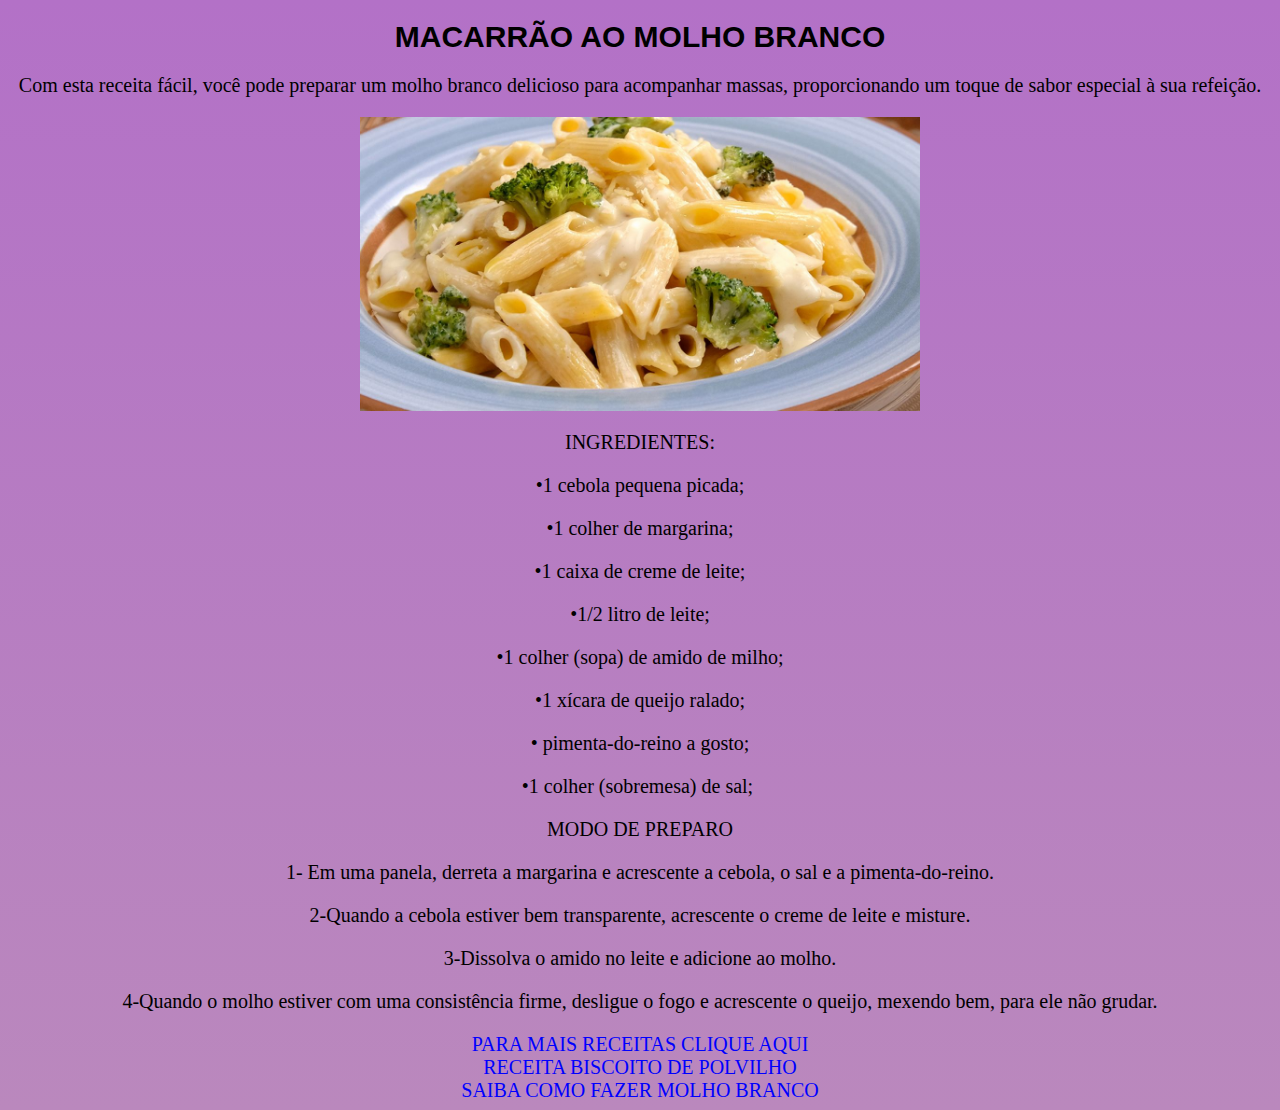
<file: index.html>
<!DOCTYPE html>
<html lang="en">
<head>
    <meta charset="UTF-8">
    <meta name="viewport" content="width=device-width, initial-scale=1.0">
    <link rel="stylesheet" href="style.css">
    <title>Document</title>
</head>

<body>
  <h1>MACARRÃO AO MOLHO BRANCO</h1>
  
  <p> Com esta receita fácil, você pode preparar um molho branco delicioso para acompanhar massas, proporcionando um toque de sabor especial à sua refeição.</p>
    
  <img src="renata-imagem-receitas-macarrao-com-molho-branco-e-brocolis-share.jpg">
    
   <p> INGREDIENTES:</p>
        
      <p>•1 cebola pequena picada;</p>
      <p>•1 colher de margarina;</p>
      <p>•1 caixa de creme de leite;</p>
      <p>•1/2 litro de leite; </p>
      <P>•1 colher (sopa) de amido de milho; </P>
      <p>•1 xícara de queijo ralado; </p>
      <p>• pimenta-do-reino a gosto; </p>
      <p>•1 colher (sobremesa) de sal; </p>

  <p> MODO DE PREPARO</p>
  
  <p> 1- Em uma panela, derreta a margarina e acrescente a cebola, o sal e a pimenta-do-reino.</p>
  <p> 2-Quando a cebola estiver bem transparente, acrescente o creme de leite e misture.</p>
  <p> 3-Dissolva o amido no leite e adicione ao molho.</p>
  <p> 4-Quando o molho estiver com uma consistência firme, desligue o fogo e acrescente o queijo, mexendo bem, para ele não grudar.</p>
  
  <li> <a href="https://www.tudogostoso.com.br" target="blank"> PARA MAIS RECEITAS CLIQUE AQUI </a> </li>
  <li><a href="polvilho.html" target="blank"> RECEITA BISCOITO DE POLVILHO </a></li>
  <li><a href="molhobranco.html" target="_blank">SAIBA COMO FAZER MOLHO BRANCO</a></li>

</body>
</html>
</file>
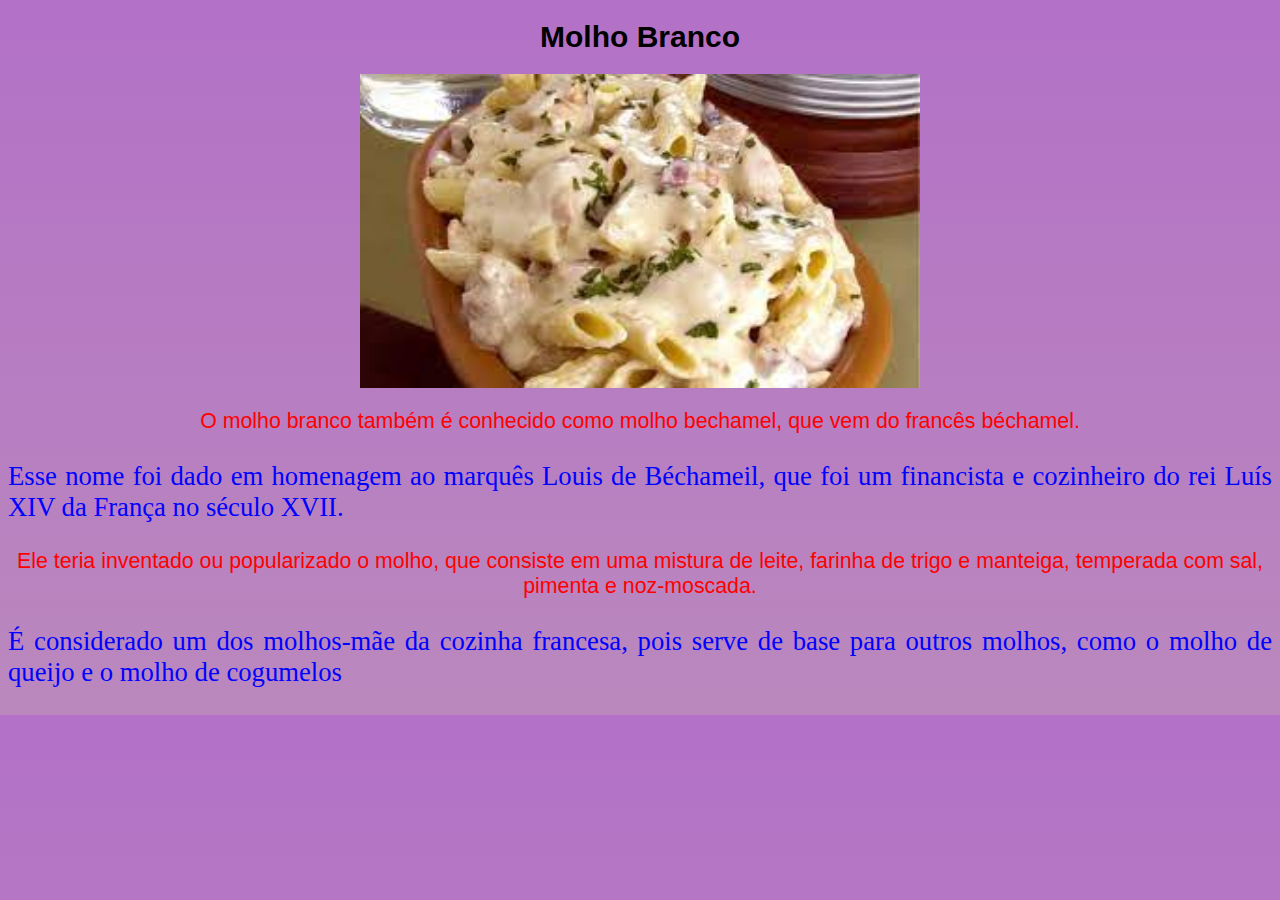
<file: molhobranco.html>
<!DOCTYPE html>
<html lang="en">
<head>
    <meta charset="UTF-8">
    <meta name="viewport" content="width=device-width, initial-scale=1.0">
    <link rel="stylesheet" href="style.css">
    <title>Document</title>
</head>
<body>

    <h1>Molho Branco</h1>

    <img src="macarrao.jpeg">

    <section id="molho branco">

    <p class="impar">O molho branco também é conhecido como molho bechamel, que vem do francês béchamel.</p>
        
    <p class="par">Esse nome foi dado em homenagem ao marquês Louis de Béchameil, que foi um financista e cozinheiro do rei Luís XIV da França no século XVII.</p>

    <p class="impar">Ele teria inventado ou popularizado o molho, que consiste em uma mistura de leite, farinha de trigo e manteiga, temperada com sal, pimenta e noz-moscada.</p>

    <p class="par">É considerado um dos molhos-mãe da cozinha francesa, pois serve de base para outros molhos, como o molho de queijo e o molho de cogumelos</p>
    
    </section>
</body>
</html>
</file>
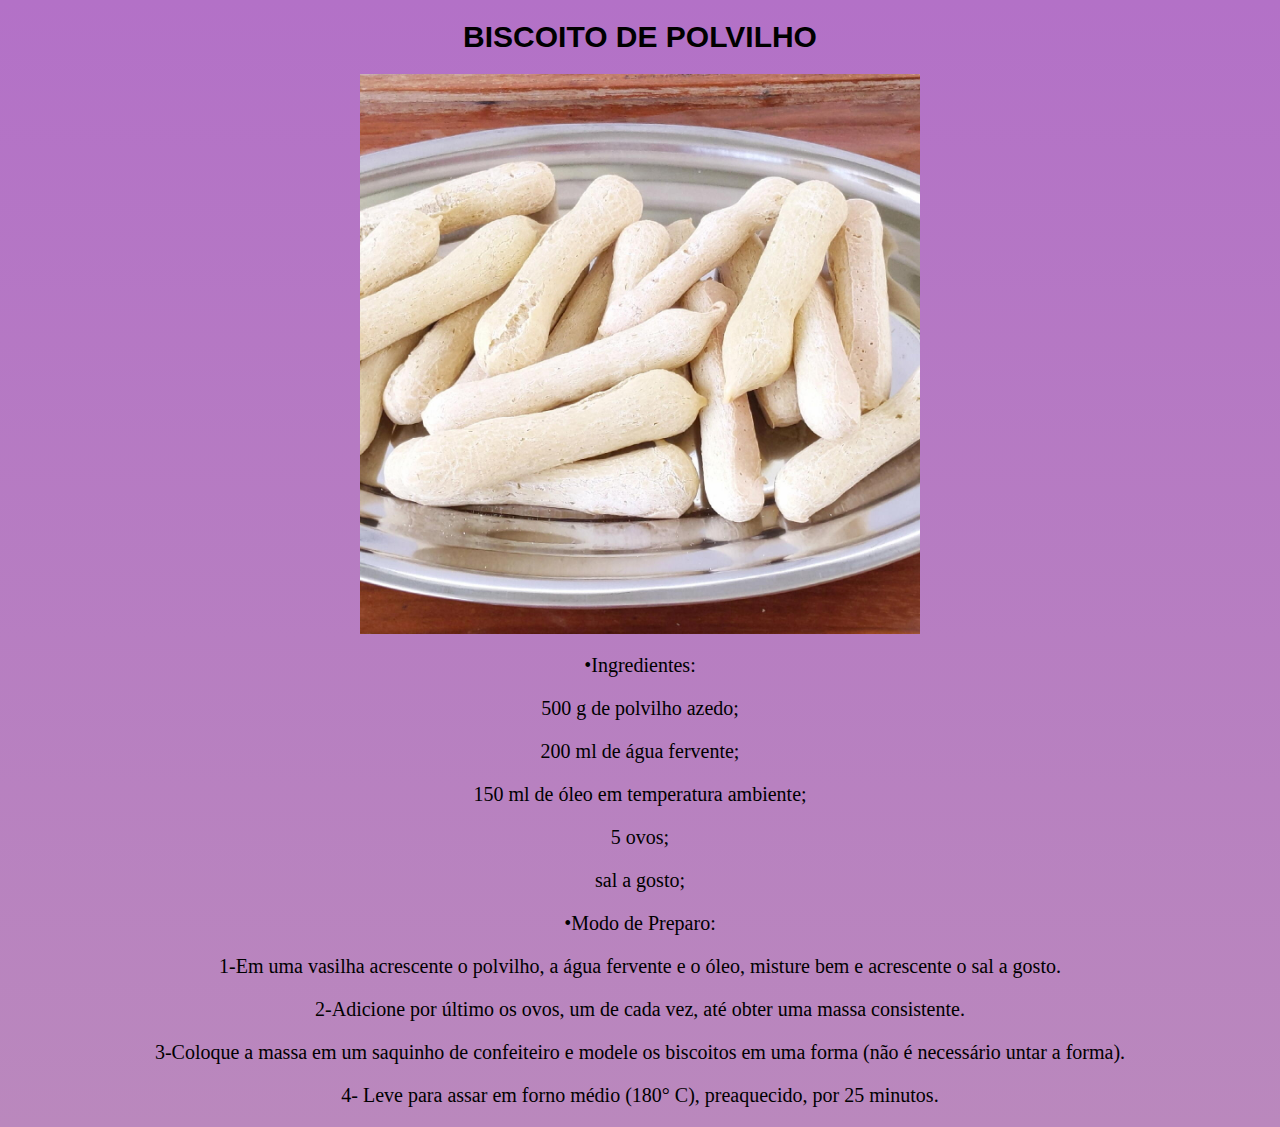
<file: polvilho.html>
<!DOCTYPE html>
<html lang="en">
<head>
    <meta charset="UTF-8">
    <meta name="viewport" content="width=device-width, initial-scale=1.0">
    <link rel="stylesheet" href="style.css">
    <title>Document</title>
</head>
<body>
    <h1> BISCOITO DE POLVILHO</h1>

<img src="11023690=s1280-c.jpg" alt="foto biscoito" width= 15% height= 15%>
    
    <p>•Ingredientes:</p>

        <p>500 g de polvilho azedo;</p>
        <p>200 ml de água fervente;</p>
        <p>150 ml de óleo em temperatura ambiente;</p>
        <p>5 ovos;</p>
        <p>sal a gosto;</p>
    
    <p>•Modo de Preparo:</p>
    
        <p>1-Em uma vasilha acrescente o polvilho, a água fervente e o óleo, misture bem e acrescente o sal a gosto.</p>       
        <P>2-Adicione por último os ovos, um de cada vez, até obter uma massa consistente.</P> 
        <p>3-Coloque a massa em um saquinho de confeiteiro e modele os biscoitos em uma forma (não é necessário untar a forma).</p>
        <p>4- Leve para assar em forno médio (180° C), preaquecido, por 25 minutos.</p>
    
</body>
</html>
</file>
<file: style.css>
body{
    background-image: linear-gradient(360deg, rgb(186, 136, 189), rgb(179, 113, 199) );
    color: black;
    font-size: 12px;
 }

h1{
    font-size: 30px;
    color: black;
    font-family: Arial, Helvetica, sans-serif;
    text-align: center;
} 

h2{
    font-size: 30px;
    color: black;
    font-family: Arial, Helvetica, sans-serif;
    text-align: center;
} 

a{
    color: blue;
    text-decoration: none;
    text-align: center;
} 

li, p{
    text-align: center;
    font-size: 20px;
    text-align: center;
}

img{
    width: 560px;
    display: block;
    margin: 0 auto;
}

.par{
    color: blue;
    font-size: 20pt;
    font-family: Verdana;
    text-align: justify;
}

.impar{
    color:  red;
    font-size: 16pt;
    font-family: Arial;
}
</file>
